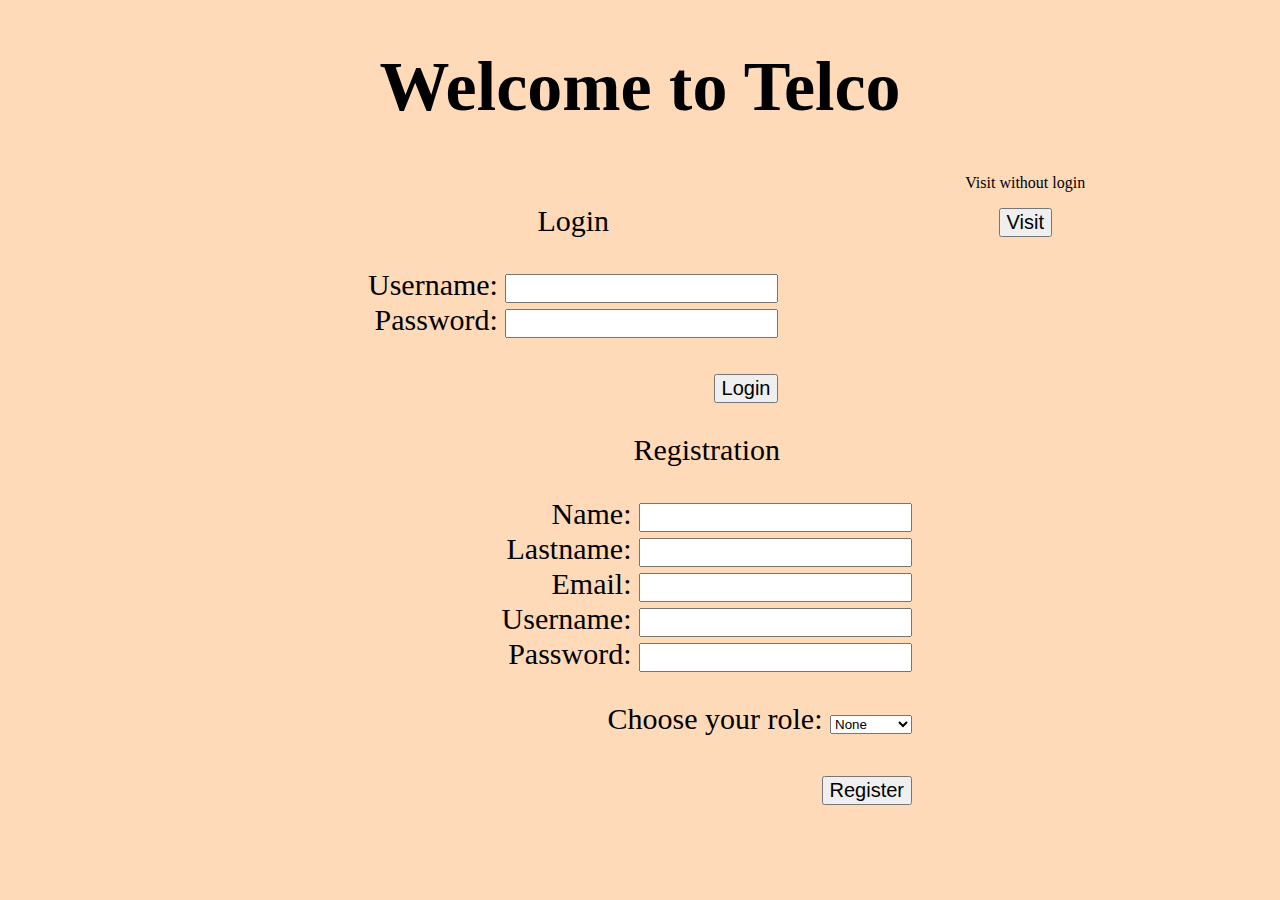
<file: src/main/webapp/index.html>
<!DOCTYPE html>
<html xmlns:th="http://www.thymeleaf.org">
<head>
    <meta charset="UTF-8">
    <title>Login Page</title>
    <link rel="stylesheet" href="style.css">
</head>

<body>
<h1>Welcome to Telco</h1>
<form class="login" action="CheckLogin" method="POST">
    <p style="text-align: center">Login</p>
    Username: <input type="text" name="username" required> <br>
    Password: <input type="password" name="pwd" required><br>
    <p th:text=" ${errorMsg}"></p>
    <input type="submit" value="Login">
</form>
<form class="registration" action="Register" method="POST">
    <p style="text-align: center">Registration</p>
    Name: <input type="text" name="name" required><br>
    Lastname: <input type="text" name="lastname" required><br>
    Email: <input type="text" name="email" required><br>
    Username: <input type="text" name="username" required> <br>
    Password: <input type="password" name="pwd" required><br>
    <p th:text=" ${errorMsg}"></p>
    <label for="role">Choose your role:</label>
    <select name="role" id="role" required>
        <option value="">None</option>
        <option value="user">User</option>
        <option value="employee">Employee</option>
    </select>
    <br><br>
    <input type="submit" value="Register">
</form>
<p style="text-align: center;float: bottom">Visit without login</p>
<form class="visit" action="Visit" method="post">
    <input type="submit" value="Visit">
</form>

</body>
</html>
</file>
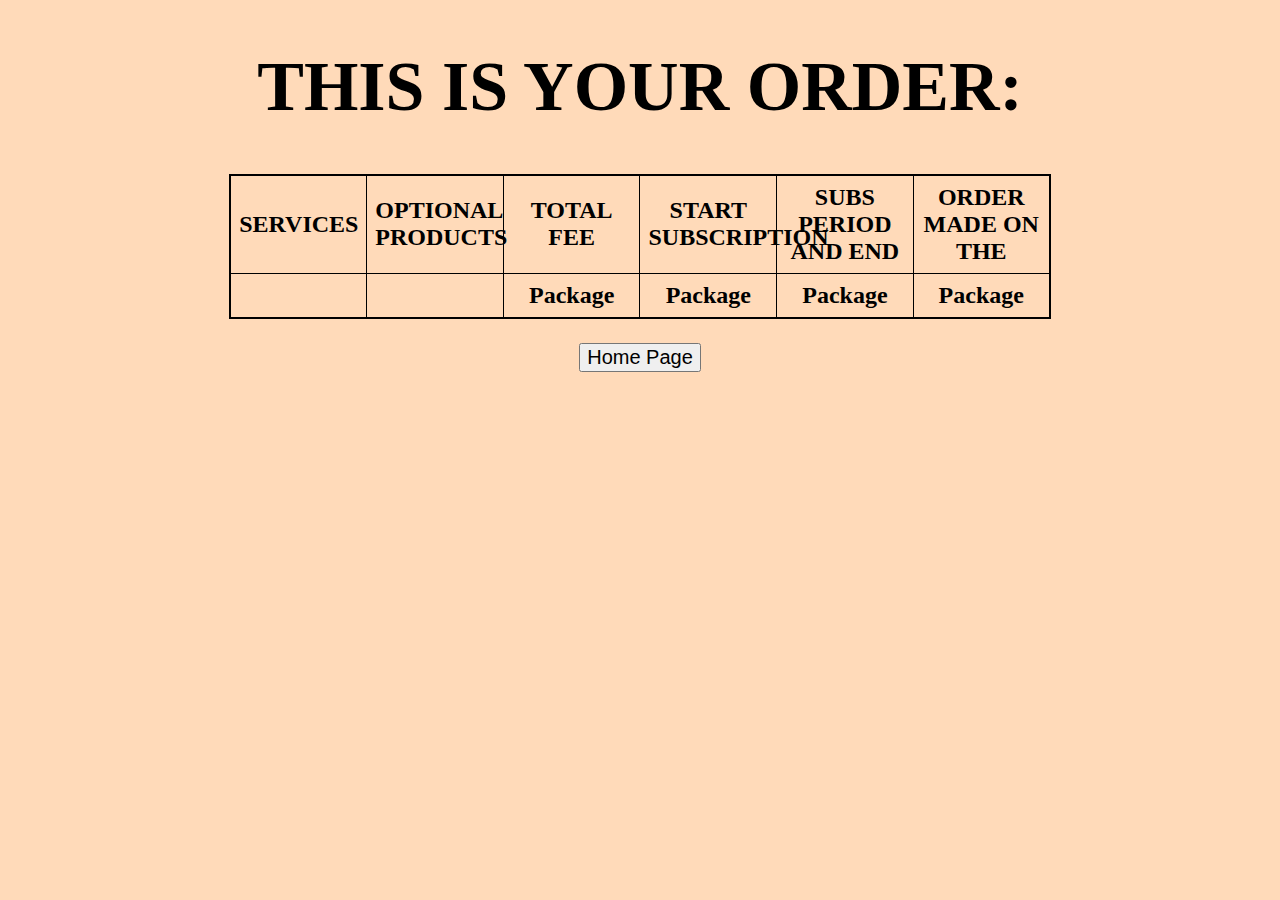
<file: src/main/webapp/ConfirmationPage.html>
<!DOCTYPE html>
<html xmlns:th="http://www.thymeleaf.org">
<head>
    <meta charset="UTF-8">
    <title>Confirmation</title>
    <link rel="stylesheet" href="style.css">
</head>
<body>
<h1> THIS IS YOUR ORDER:  </h1>
<h2 th:text="${user!=null} ? ${user.username}: 'You are not logged in'" />

<table class="table">
    <tbody>
    <tr>
        <td>SERVICES</td>
        <td>OPTIONAL PRODUCTS</td>
        <td>TOTAL FEE</td>
        <td>START SUBSCRIPTION</td>
        <td>SUBS PERIOD AND END</td>
        <td>ORDER MADE ON THE</td>

    </tr>
    <tr>

        <td class="servicesList"><p th:each="s:${services}" th:text="${s.getServiceType()}+':'+${s.toString()}" th:value="${s.id}"></p></td>
        <td><p th:each="p:${products}" th:text="${p.getName()} +' '+ ${p.toString()}"></p></td>
        <td th:text="${order.getTotalValueOrder()} + '$'">Package</td>
        <td th:text="${order.getDate_of_subscription()}">Package</td>
        <td th:text="'for ' + ${order.getValidityPeriod().getNumOfMonths()} + ' months, ending on ' + ${order.getDate_end_subscription()}">Package</td>
        <td th:text="${order.getDate_of_creation()}">Package</td>

    </tr>
    </tbody>
</table>

<p th:text="${orderStatus}"></p>
<form action="HomePage" method="get">
    <input type="submit" value="Home Page">
</form>
</body>
</html>
</file>
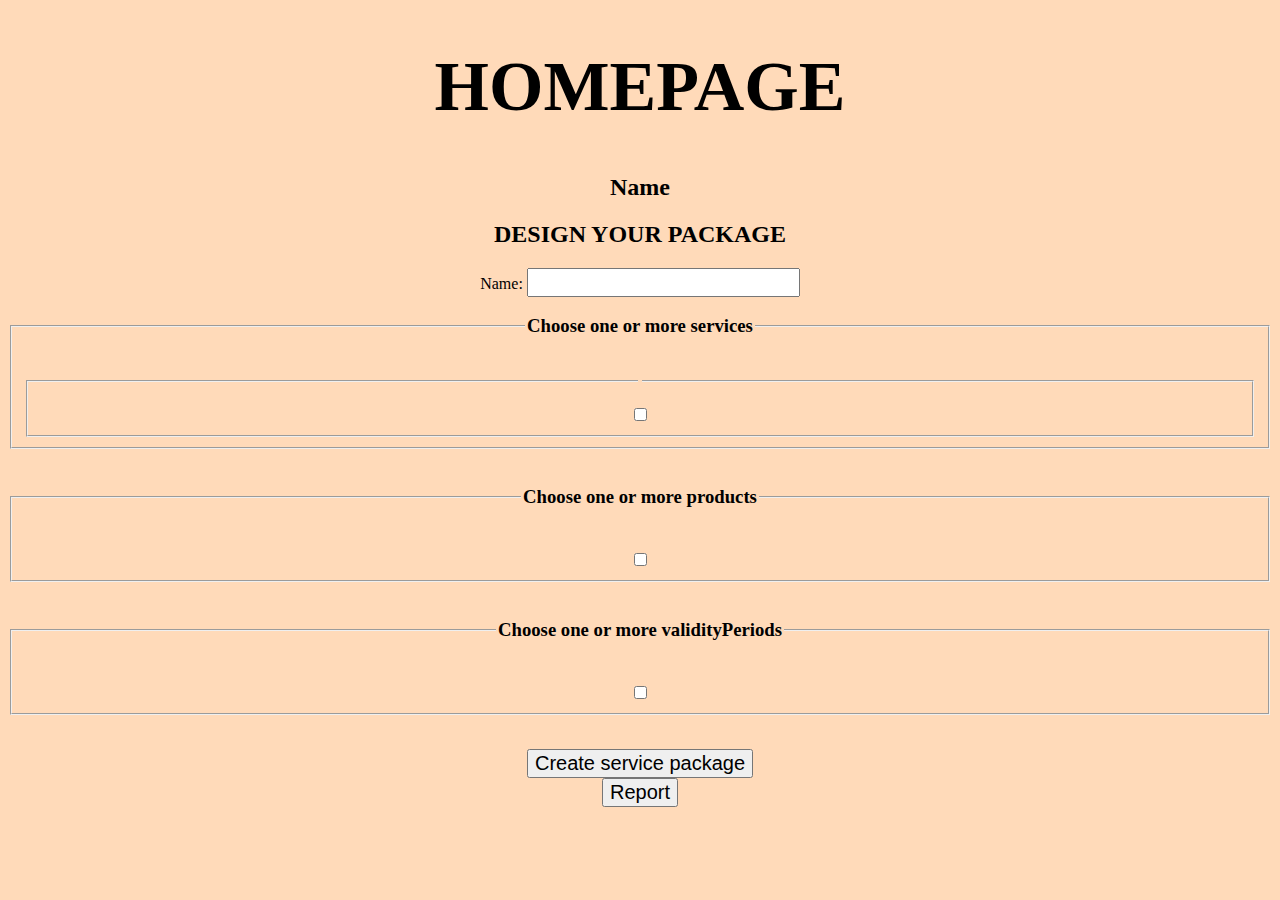
<file: src/main/webapp/EmployeeHomePage.html>
<!DOCTYPE html>
<html lang="en">
<html xmlns:th="http://www.thymeleaf.org">
<head>
    <meta charset="UTF-8">
    <title> EMPLOYEE HOME PAGE</title>
    <link rel="stylesheet" href="style.css">
</head>

<body>

<h1>HOMEPAGE</h1>
<h2 th:text="${employee.username}">Name </h2>
<h2>DESIGN YOUR PACKAGE</h2>

<form action="#" th:action="@{/CreateServicePackage(servicestypes=${servicestypes})}" method="post">
    Name: <input type="text" name="name" required> <br>
    <fieldset>
        <legend><h3>Choose one or more services</h3></legend><br>
        <fieldset th:each="stype:${servicestypes}"><br>
            <legend th:text="' '+${stype}" th:value="${stype}"></legend>
<!--
            <input type="checkbox" name="services" th:each="s:${services}" th:value="${s.id}" th:text="${s.getTypeofService()}">
-->
            <input type="checkbox" name="servicesId" th:each="s:${services}" th:if="${s.getServiceType()==stype}" th:text="' '+${s.getServiceType()}+':'+${s.toString()}" th:value="${s.id}">
        </fieldset>
    </fieldset><br>
    <fieldset>
        <legend><h3>Choose one or more products</h3></legend><br>
        <input type="checkbox" name="products" th:each="p:${products}"  th:value="${p.id}" th:text="' '+${p.name}">
    </fieldset><br>
    <fieldset>
        <legend><h3>Choose one or more validityPeriods</h3></legend><br>
        <input type="checkbox" name="validityPeriods" th:each="vp:${validityPeriods}" th:value="${vp.id}" th:text="' '+${vp.toString()}">
    </fieldset><br>
    <p style="text-align: center;float: bottom" th:text="${confirmMsg}"></p>
    <input type="submit" value="Create service package">
</form>

<form action="showReport" method="get">
    <input type="submit" value="Report">
</form>

</body>
</html>
</file>
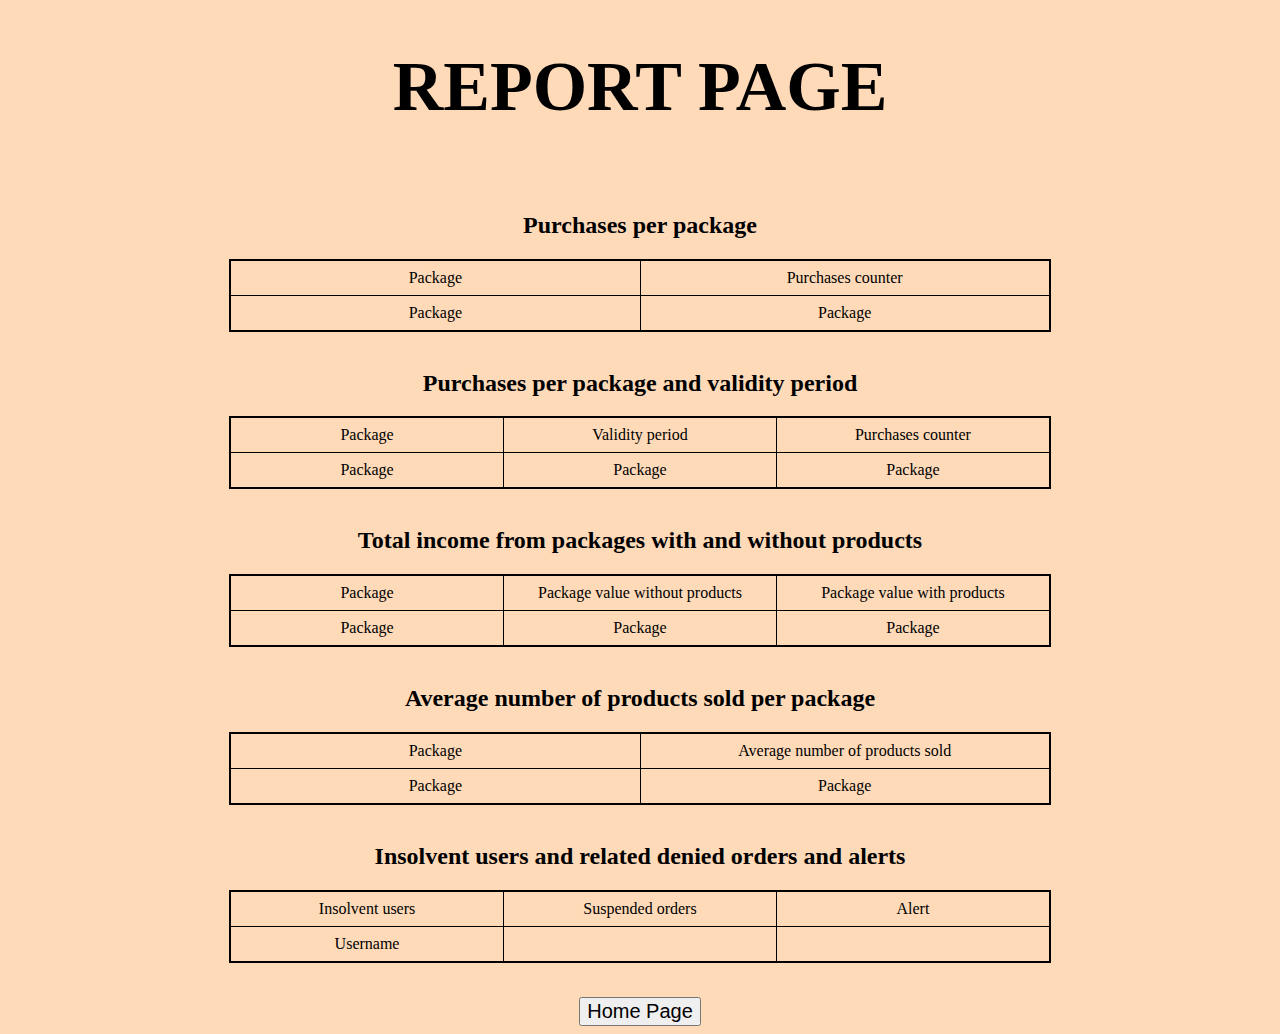
<file: src/main/webapp/EmployeeReport.html>
<!DOCTYPE html>
<html lang="en">
<html xmlns:th="http://www.thymeleaf.org">
<head>
    <meta charset="UTF-8">
    <title> EMPLOYEE REPORT PAGE</title>
    <link rel="stylesheet" href="style.css">
</head>
<body>
<h1> REPORT PAGE</h1>
<br>

<h2>Purchases per package</h2>
<table class="table">
    <tbody>
    <tr>
        <td> Package</td>
        <td>Purchases counter</td>
    </tr>
    <tr th:if="${totalPurchasePack!=null}" th:each="item:${totalPurchasePack}">
        <td  th:text="${item.servicePackage.name}"> Package</td>
        <td  th:text="${item.totalPurchases}">Package</td>
    </tr>
    </tbody>
</table><br>

<h2>Purchases per package and validity period</h2>

<table class="table">
    <tbody>
    <tr>
        <td> Package</td>
        <td>Validity period</td>
        <td>Purchases counter</td>
    </tr>
    <tr th:if="${totalPurchasePackAndVal!=null}" th:each="item:${totalPurchasePackAndVal}">
        <td  th:text="${item.servicePackage.name}"> Package</td>
        <td  th:text="${item.validityPeriod.toString()}">Package</td>
        <td  th:text="${item.totalPurchases}">Package</td>
    </tr>
    </tbody>
</table><br>

<h2>Total income from packages with and without products</h2>
<table class="table">
    <tbody>
    <tr>
        <td> Package</td>
        <td>Package value without products</td>
        <td> Package value with products </td>

    </tr>
    <tr th:if="${salesPackage!=null}" th:each="item:${salesPackage}">
        <td  th:text="${item.servicePackage.name}"> Package</td>
        <td  th:text="${item.getTotalSalesWithoutProduct()} + '$'">Package</td>
        <td  th:text="${item.getTotalSalesWithProduct()} + '$'">Package</td>
    </tr>
    </tbody>
</table><br>

<h2>Average number of products sold per package</h2>
<table class="table">
    <tbody>
    <tr>
        <td> Package</td>
        <td>Average number of products sold</td>

    </tr>
    <tr  th:if="${avgProductsPerPackage!=null}" th:each="item:${avgProductsPerPackage}">
        <td  th:text="${item.servicePackage.name}"> Package</td>
        <td  th:text="${item.getAverage()>0} ? ${item.getAverage()}: '0'">Package</td>
    </tr>
    </tbody>
</table><br>

<h2>Insolvent users and related denied orders and alerts</h2>
<table class="table">
    <tbody>
    <tr>
        <td> Insolvent users</td>
        <td>Suspended orders</td>
        <td>Alert</td>

    </tr>
    <tr th:if="${insolvents!=null}" th:each="user:${insolvents}">
        <td th:text="${user.getUser().username}">Username</td>
        <td th:each="s:${suspendedOrders}" th:text="${s.order.getCreator().id==user.user_id} ? ${s.order.service.name} "/>
        <td th:each="a:${alertReport}" th:text="${a.getAlert().getUser().id==user.user_id} ? ${a.alert.lastRejection} "/>
    </tr>
    </tbody>
</table><br>

<div>
    <p th:text="${bestProduct!=null} ? 'Best product: '+ ${bestProduct.product.name} : 'No best product found'"></p>
</div>

<form action="EmployeeHomePage" method="get">
    <input type="submit" value="Home Page">
</form>


</body>
</html>
</file>
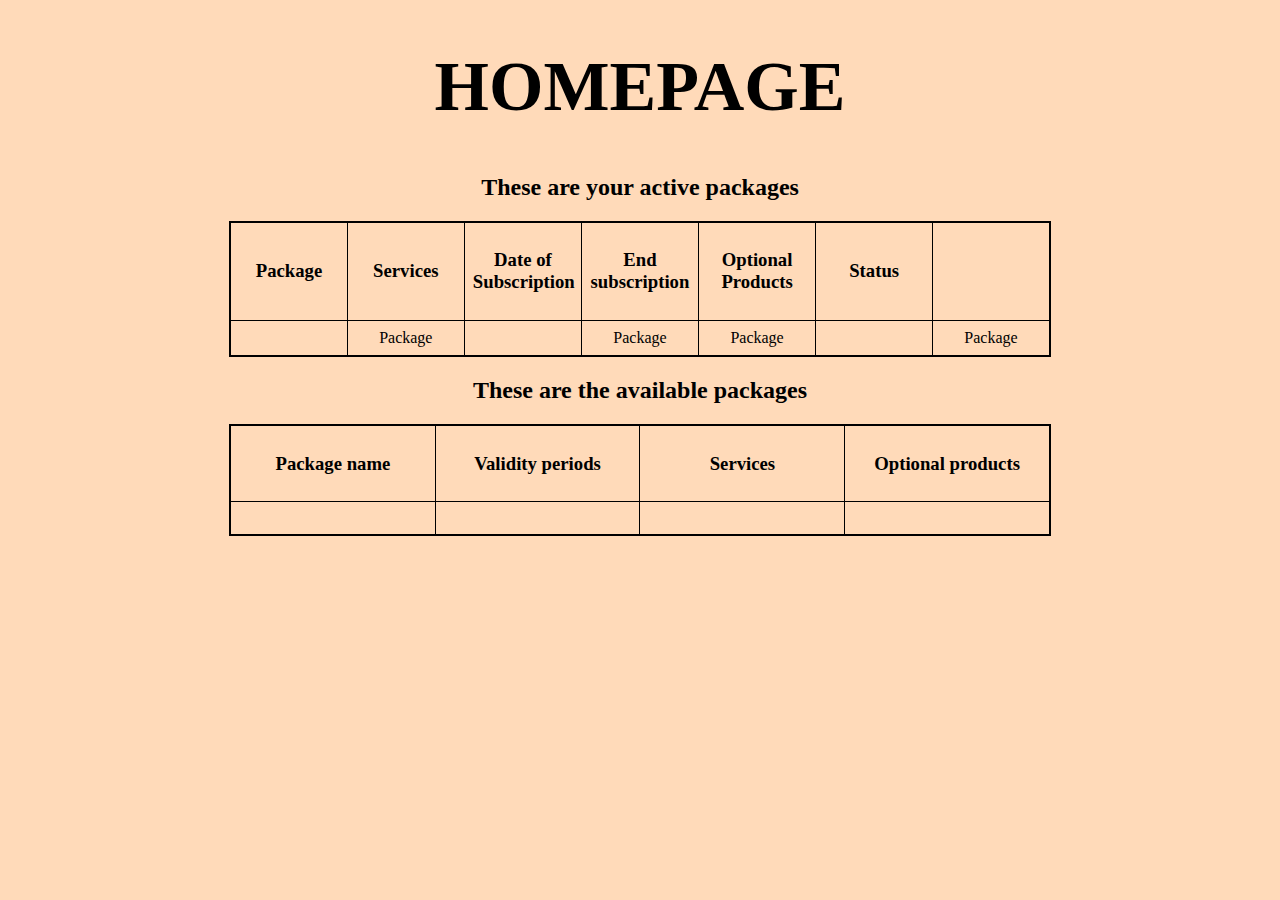
<file: src/main/webapp/HomePage.html>
<!DOCTYPE html>
<html xmlns:th="http://www.thymeleaf.org">
<head>
    <meta charset="UTF-8">
    <title>HOME PAGE</title>
    <link rel="stylesheet" href="style.css">
</head>

<body>

    <h1>HOMEPAGE</h1>
    <h2 th:text="${user!=null} ? ${user.username}: 'You are not logged in'" />

    <h2>These are your active packages</h2>
    <table class="table">
            <tbody>
            <tr>
                <td><h3>Package</h3></td>
                <td><h3>Services</h3></td>
                <td><h3>Date of Subscription</h3></td>
                <td><h3>End subscription</h3></td>
                <td><h3>Optional Products</h3></td>
                <td><h3>Status</h3></td>

            </tr>
            <tr th:each="item:${active}">
                <td th:if="${!item.isConfirmed()}"> <a th:href="@{/ConfirmationPage(orderId=${item.getId()})}"> <span
                        th:text="${item.getService().getName()}"></span></a></td>
                <td th:if="${item.isConfirmed()}" th:text="${item.getService().name}">Package</td>
                <td><p th:each="s:${item.getService().getServices()}" th:text="${s.getServiceType()}"></p></td>
                <td th:text="${item.getDate_of_subscription()}">Package</td>
                <td th:text="${item.getDate_end_subscription()}">Package</td>
                <td><p th:each="p:${products}" th:if="${p.getOrder().getId()}==${item.getId()}" th:text="${p.getName()}"></p></td>
                <td th:text="${item.isConfirmed()}? 'confirmed': 'rejected'">Package</td>

            </tr>
            </tbody>
        </table>
    <h2>These are the available packages</h2>
    <table class="table">
            <tbody>
            <tr>
                <td><h3>Package name</h3></td>
                <td><h3>Validity periods</h3></td>
                <td><h3>Services</h3></td>
                <td><h3>Optional products</h3></td>
            </tr>
                    <tr th:each="pack:${available}">
                        <td><a th:href="@{/ShowServicePackage(servicePackageId=${pack.getId()})}"> <span
                                th:text="${pack.name}"></span></a>
                        </td>
                        <td>
                            <p th:each="period:${pack.getValidityPeriods()}" th:text="${period.getNumOfMonths()}+'months at ' + ${period.getMonthly_fee()} + '$/month'"></p>
                        </td>
                        <td>
                            <p th:each="s:${pack.getServices()}" th:text="${s.getServiceType()}"></p>
                        </td>

                        <td>
                            <p th:each="product:${pack.getProducts()}" th:text="${product.name}"></p>
                        </td>
                    </tr>
            </tbody>
        </table>
</body>
</html>
</file>
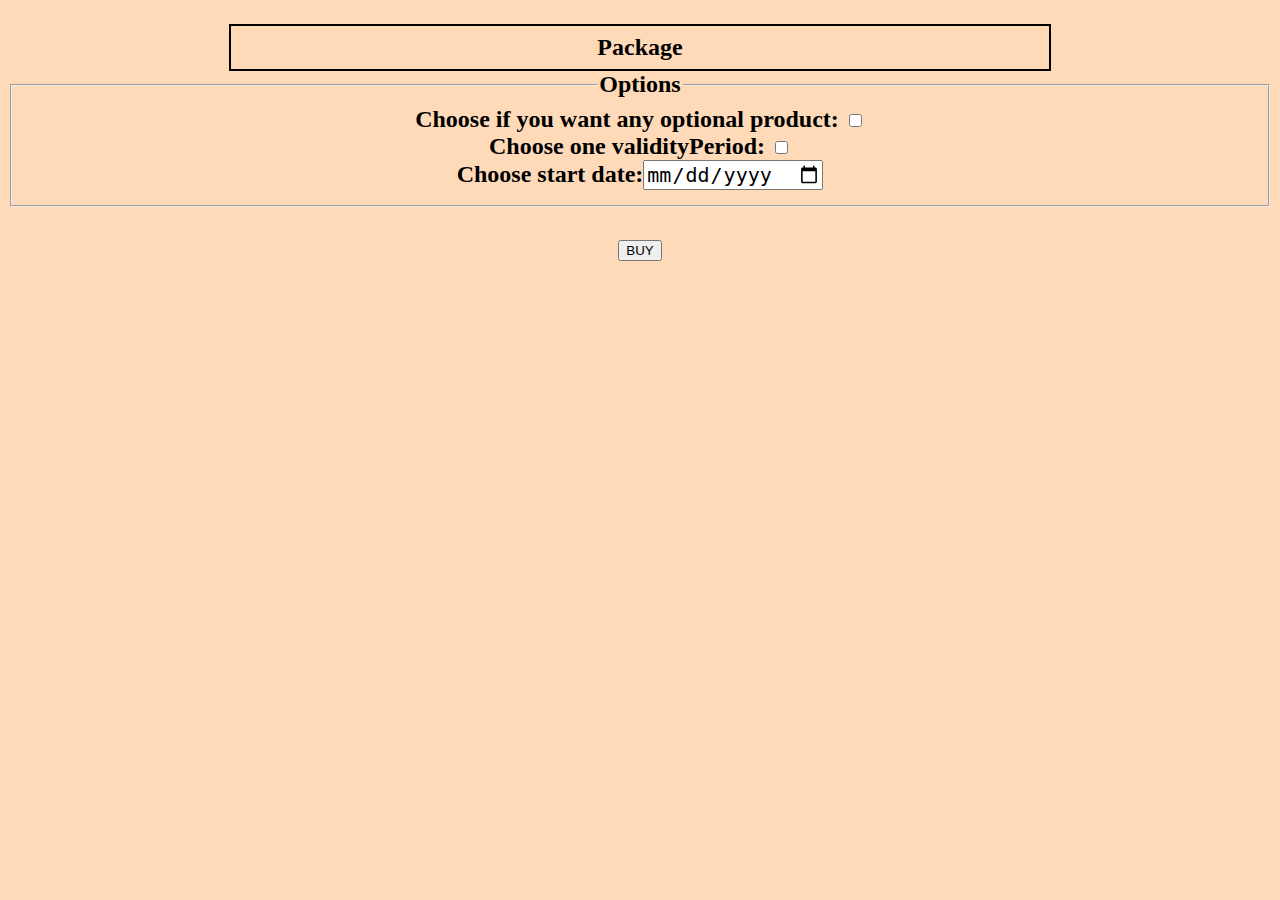
<file: src/main/webapp/ShowServicePackage.html>
<!DOCTYPE html>
<html xmlns:th="http://www.thymeleaf.org">
<head>
    <meta charset="UTF-8">
    <title>VIEW PACKAGE</title>
    <link rel="stylesheet" href="style.css">
</head>
<body>
<h2 th:text="${user!=null} ? ${user.username}: 'You are not logged in'" />

<p th:text="${servicePackage.name}"></p>
    <form class="buy" action="ConfirmationPage" method="post" >
    <table class="table">
        <tbody>
        <tr th:each="item:${services}">
            <td th:text="${item.getServiceType()}+ ': '+ ${item.toString()}">Package</td>
            <!--<td th:text="'Months: ' + ${servicePackage.get().getValidityPeriod().getNumOfMonths()}">Package</td>
            <td th:text="'Price: ' + ${servicePackage.get().getValidityPeriod().getMonthly_fee()}">Package</td>
            --><!--                <td th:text="${p.getProducts()}">Package</td>-->
        </tr>
        </tbody>
    </table>
    <fieldset>
        <legend>Options</legend>
        <label>Choose if you want any optional product:</label>
        <input type="checkbox" name="optionalProducts" th:if="${!products!=null}" th:each="op:${products}" th:value="${op.getId()}" th:text="${op.getName()}+${op.toString()}">
        <br>
        <label>Choose one validityPeriod:</label>
        <input type="checkbox" name="validityPeriod" th:each="period:${servicePackage.getValidityPeriods()}" th:value="${period.id}" th:text="${period.getNumOfMonths()}+'months at ' + ${period.getMonthly_fee()} + '$/month'" >
        <br>
        <label for="start">Choose start date:</label><input type="date" id="start" name="validityStart" required>
    </fieldset>
    <br>
    <button type="submit"  name="servicePackageId" th:value="${servicePackage.getId()}" > BUY </button>
    </form>

</body>
</html>
</file>
<file: src/main/webapp/style.css>
body{
    background-color: peachpuff;
    font-family: "Roboto Light";
    text-align: center;
}

.table{
    margin-left: auto;
    margin-right: auto;
    table-layout: fixed;
    border-collapse: collapse;
    border: 2px solid black;
    width: 65%;

}
h1{
    font-size: 70px;
}

input{
    font-size: 20px;
}

th, td {
    border: 1px solid black;
    padding: 8px;
}

.login{
    float: left;
    text-align: right;
    margin-left: 40vh;
    font-size: 30px;
}

.registration{
    float: right;
    text-align: right;
    margin-right: 40vh;
    font-size: 30px;

}
.servicesList{
    width: 100px;
}
</file>
